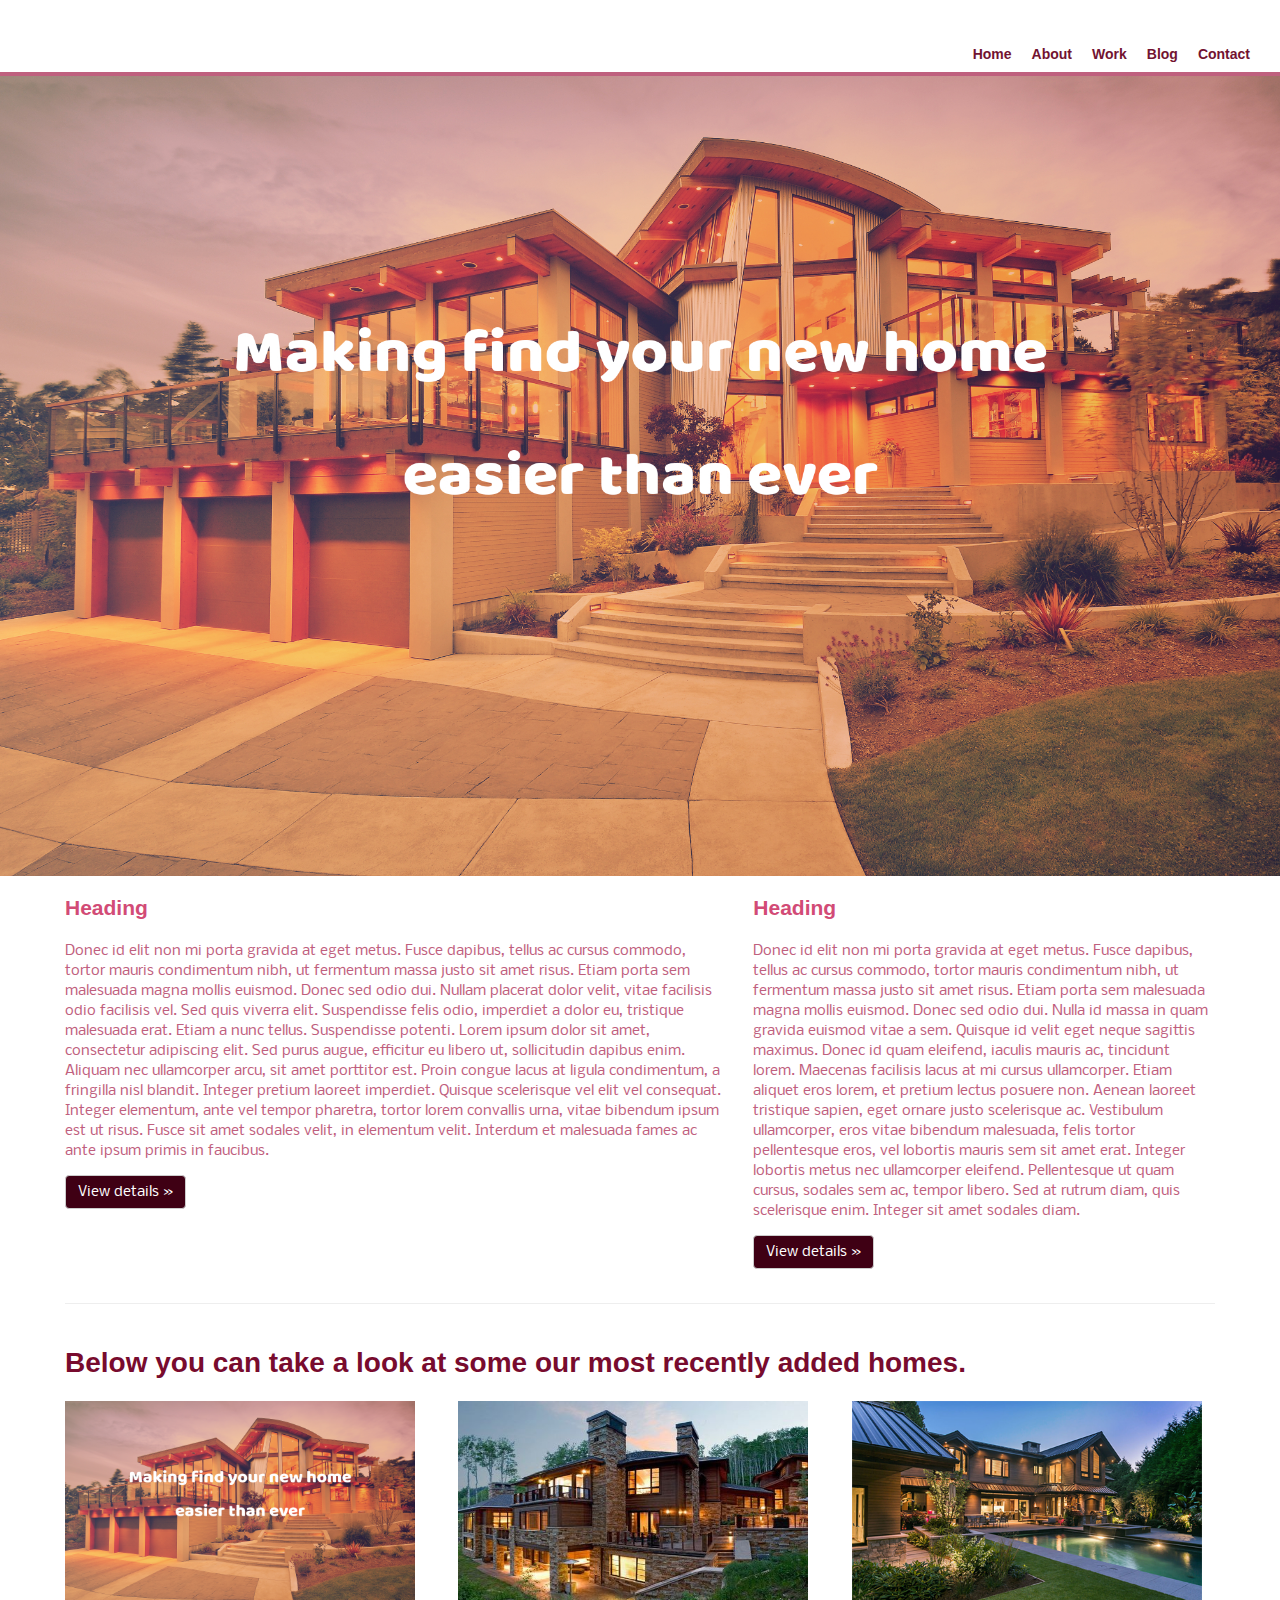
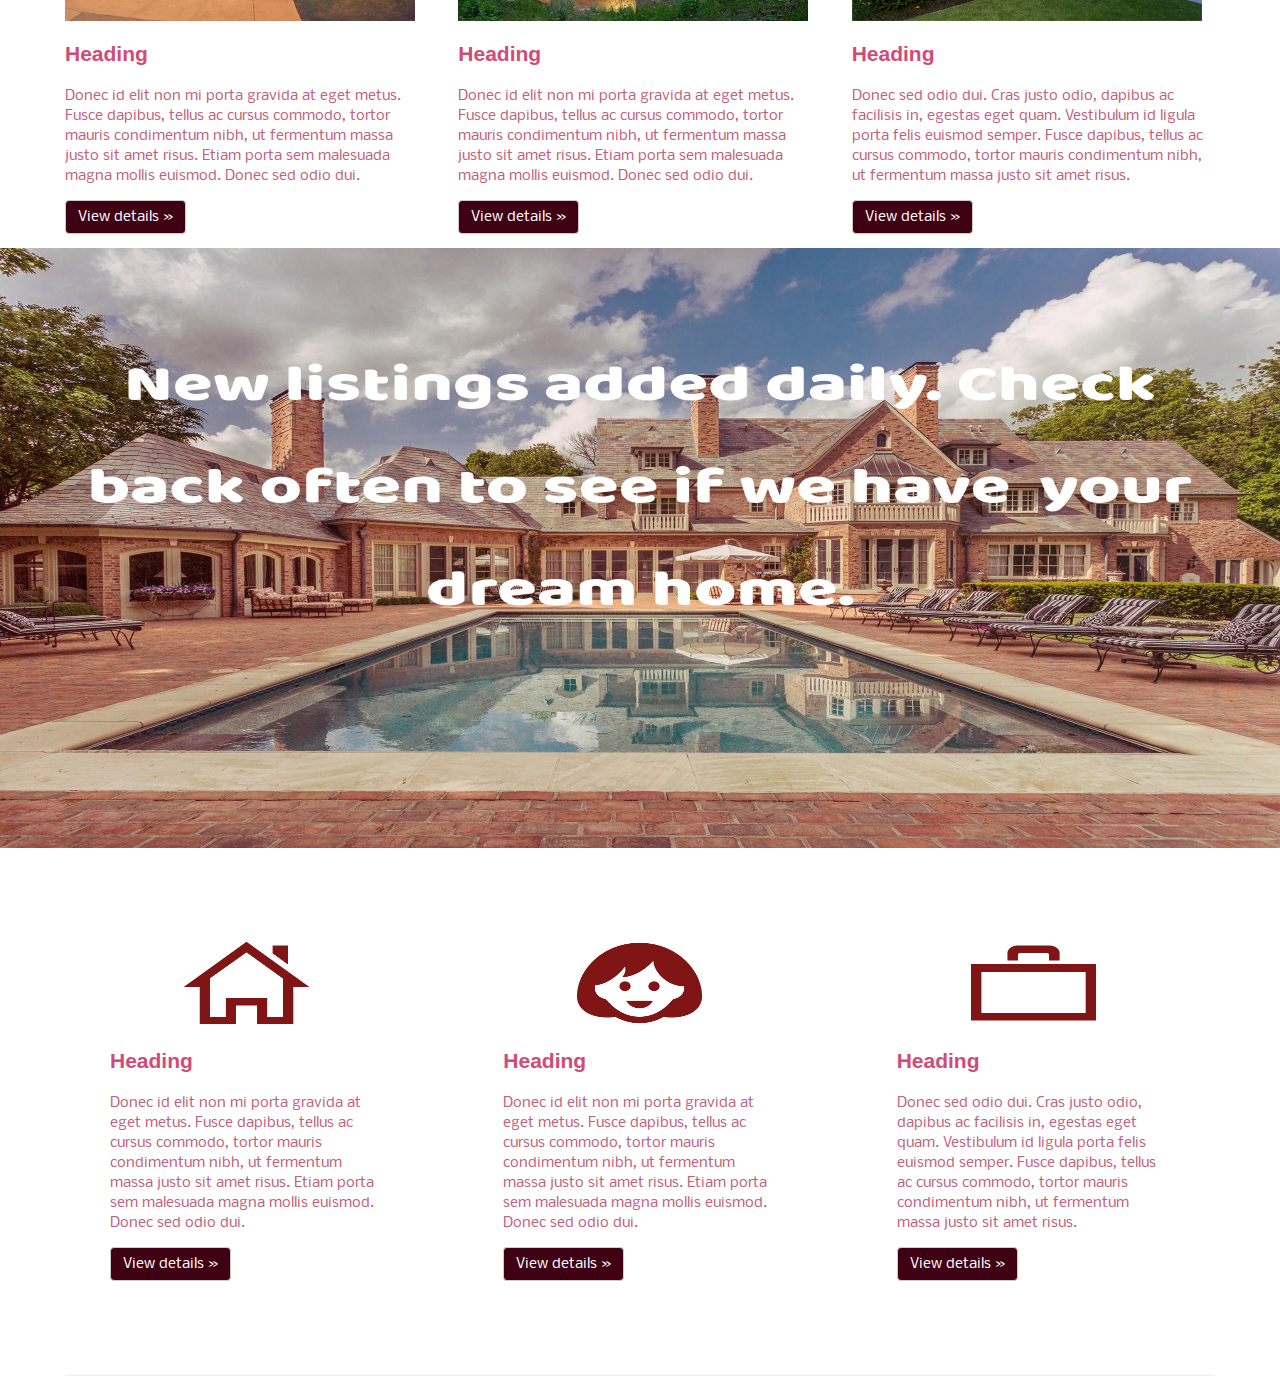
<file: index.html>
<!DOCTYPE html>
<html lang="en">
  <head>
    <meta charset="utf-8">
    <meta name="viewport" content="width=device-width, initial-scale=1, shrink-to-fit=no">
    <meta name="description" content="">
    <meta name="author" content="">
    <link rel="icon" href="../../favicon.ico">
    <title>Jumbotron Template for Bootstrap</title>
    <link rel="stylesheet" href="css/bootstrap.css">
    <link rel="stylesheet" href="stylesheet.css">
    <link href="http://fonts.googleapis.com/css?family=Corben:bold" rel="stylesheet" type="text/css">
    <link href="http://fonts.googleapis.com/css?family=Nobile" rel="stylesheet" type="text/css">
  </head>

  <body>
    <header>
      <nav>
        <ul>
          <li><a href="#" class="current">Home</a></li>
          <li><a href="#">About</a></li>
          <li><a href="#">Work</a></li>
          <li><a href="#">Blog</a></li>
          <li><a href="#">Contact</a></li>
        </ul>
      </nav>
    </header>
    <div class="topContent resizableImage">   
    </div>

    <div class="container secondaryContent">
      <div class="row">
        <div class="col-md-7">
          <h2>Heading</h2>
          <p>Donec id elit non mi porta gravida at eget metus. Fusce dapibus, tellus ac cursus commodo, tortor mauris condimentum nibh, ut fermentum massa justo sit amet risus. Etiam porta sem malesuada magna mollis euismod. Donec sed odio dui.
          Nullam placerat dolor velit, vitae facilisis odio facilisis vel. Sed quis viverra elit. Suspendisse felis odio, imperdiet a dolor eu, tristique malesuada erat. Etiam a nunc tellus. Suspendisse potenti. Lorem ipsum dolor sit amet, consectetur adipiscing elit. Sed purus augue, efficitur eu libero ut, sollicitudin dapibus enim. Aliquam nec ullamcorper arcu, sit amet porttitor est. Proin congue lacus at ligula condimentum, a fringilla nisl blandit. Integer pretium laoreet imperdiet. Quisque scelerisque vel elit vel consequat. Integer elementum, ante vel tempor pharetra, tortor lorem convallis urna, vitae bibendum ipsum est ut risus. Fusce sit amet sodales velit, in elementum velit. Interdum et malesuada fames ac ante ipsum primis in faucibus.
           </p>
          <p><a class="btn btn-secondary" href="#" role="button">View details &raquo;</a></p>
        </div>
        <div class="col-md-5">
          <h2>Heading</h2>
          <p>Donec id elit non mi porta gravida at eget metus. Fusce dapibus, tellus ac cursus commodo, tortor mauris condimentum nibh, ut fermentum massa justo sit amet risus. Etiam porta sem malesuada magna mollis euismod. Donec sed odio dui. Nulla id massa in quam gravida euismod vitae a sem. Quisque id velit eget neque sagittis maximus. Donec id quam eleifend, iaculis mauris ac, tincidunt lorem. Maecenas facilisis lacus at mi cursus ullamcorper. Etiam aliquet eros lorem, et pretium lectus posuere non. Aenean laoreet tristique sapien, eget ornare justo scelerisque ac. Vestibulum ullamcorper, eros vitae bibendum malesuada, felis tortor pellentesque eros, vel lobortis mauris sem sit amet erat. Integer lobortis metus nec ullamcorper eleifend. Pellentesque ut quam cursus, sodales sem ac, tempor libero. Sed at rutrum diam, quis scelerisque enim. Integer sit amet sodales diam. </p>
          <p><a class="btn btn-secondary" href="#" role="button">View details &raquo;</a></p>
       </div>
      </div>
      <hr>

    </div>

    <div class="container mainContent">
      <div class="row">
        <div class="col-md-12">
          <h1>Below you can take a look at some our most recently added homes.</h1>
        </div>
      </div>
      <div class="row">       
        <div class="col-md-4">
          <img class="frontPageHouses img img-fluid" src="img/house1.jpg" alt="A wonderful ranch right outside the city">
          <h2>Heading</h2>
          <p>Donec id elit non mi porta gravida at eget metus. Fusce dapibus, tellus ac cursus commodo, tortor mauris condimentum nibh, ut fermentum massa justo sit amet risus. Etiam porta sem malesuada magna mollis euismod. Donec sed odio dui. </p>
          <p><a class="btn btn-secondary" href="Stuff.html" role="button">View details &raquo;</a></p>
        </div>
        <div class="col-md-4">
          <img class="frontPageHouses img img-fluid" src="img/house2.jpg" alt="A wonderful ranch right outside the city"/>
          <h2>Heading</h2>
          <p>Donec id elit non mi porta gravida at eget metus. Fusce dapibus, tellus ac cursus commodo, tortor mauris condimentum nibh, ut fermentum massa justo sit amet risus. Etiam porta sem malesuada magna mollis euismod. Donec sed odio dui. </p>
          <p><a class="btn btn-secondary" href="#" role="button">View details &raquo;</a></p>
       </div>
        <div class="col-md-4">
          <img class="frontPageHouses img img-fluid" src="img/house3.png" alt="A wonderful ranch right outside the city"/>
          <h2>Heading</h2>
          <p>Donec sed odio dui. Cras justo odio, dapibus ac facilisis in, egestas eget quam. Vestibulum id ligula porta felis euismod semper. Fusce dapibus, tellus ac cursus commodo, tortor mauris condimentum nibh, ut fermentum massa justo sit amet risus.</p>
          <p><a class="btn btn-secondary" href="#" role="button">View details &raquo;</a></p>
        </div>
      </div>
    </div>

    <div class="secondPicture resizableImage">   
    </div>

    <div class="container bottomContent">
      <div class="row">       
        <div class="col-md-4 paddedWords">
          <img class="frontPageIcons img img-fluid" src="img/house.png" alt="A wonderful ranch right outside the city">
          <h2>Heading</h2>
          <p>Donec id elit non mi porta gravida at eget metus. Fusce dapibus, tellus ac cursus commodo, tortor mauris condimentum nibh, ut fermentum massa justo sit amet risus. Etiam porta sem malesuada magna mollis euismod. Donec sed odio dui. </p>
          <p><a class="btn btn-secondary" href="Stuff.html" role="button">View details &raquo;</a></p>
        </div>
        <div class="col-md-4 paddedWords">
          <img class="frontPageIcons img img-fluid" src="img/lady.png" alt="A wonderful ranch right outside the city"/>
          <h2>Heading</h2>
          <p>Donec id elit non mi porta gravida at eget metus. Fusce dapibus, tellus ac cursus commodo, tortor mauris condimentum nibh, ut fermentum massa justo sit amet risus. Etiam porta sem malesuada magna mollis euismod. Donec sed odio dui. </p>
          <p><a class="btn btn-secondary" href="#" role="button">View details &raquo;</a></p>
       </div>
        <div class="col-md-4 paddedWords">
          <img class="frontPageIcons img img-fluid" src="img/briefcase.png" alt="A wonderful ranch right outside the city"/>
          <h2>Heading</h2>
          <p>Donec sed odio dui. Cras justo odio, dapibus ac facilisis in, egestas eget quam. Vestibulum id ligula porta felis euismod semper. Fusce dapibus, tellus ac cursus commodo, tortor mauris condimentum nibh, ut fermentum massa justo sit amet risus.</p>
          <p><a class="btn btn-secondary" href="#" role="button">View details &raquo;</a></p>
        </div>
      </div>
      <hr>
    </div>


  </body>
</html>
</file>
<file: stylesheet.css>
.bottomContent{
	padding-top: 30px;
}
.paddedWords{
	padding: 60px;
}

.frontPageIcons{
	display: block;
    margin: auto;
	height:90px;
	width:125px;	
}
.topContent{
	padding: 0px;
	margin:0px;
	height:800px;
	background: url("img/house1.jpg");
	background-size: 100% 100%;
    background-repeat: no-repeat;
}
.secondPicture{
	padding: 0px;
	margin:0px;
	height:600px;
	background: url("img/house5.jpg");
	background-size: 100% 100%;
    background-repeat: no-repeat;
}


.frontPageHouses{
	height:220px;
	width:350px;
}

.nav-link{
	color:#BF607E;
}
h1{
	color:#780B2E;
}

h2{
	color:#D24B76;
}
p{
    font-family: 'Nobile', Helvetica, Arial, sans-serif;
    color:#BF607E;
}
header {
	width: 100%;
	height: 76px;
	top: 0;
	left: 0;
	border-bottom: 4px solid #BF607E;
	z-index: 100;
}
a {
	color: #721331;
	text-decoration: none;
	font-weight: bold;
}
a:hover {
	color: #721331;
}
nav {
	float: right;
	padding: 20px;	
}
ul {
	list-style: none;
}
li {
	display: inline-block;
	float: left;
	padding: 10px
}

@media (max-width: 768px) {
}

@media only screen and (max-width : 640px) {

	header {
		position: absolute;
	}

	nav ul, nav:active ul { 
		display: none;
		position: absolute;
		padding: 20px;
		background: #fff;
		border: 5px solid #444;
		right: 20px;
		top: 60px;
		width: 50%;
		border-radius: 4px 0 4px 4px;

	}
	nav li {
		text-align: center;
		width: 100%;
		padding: 10px 0;
		margin: 0;
	}
	nav:hover ul {
		display: block;
	}

}

@media only screen and (max-width : 640px) {

	.topContent{
  		margin-top: 76px;
  	}

  	.resizableImage{
		height:300px;
	}
}
</file>
